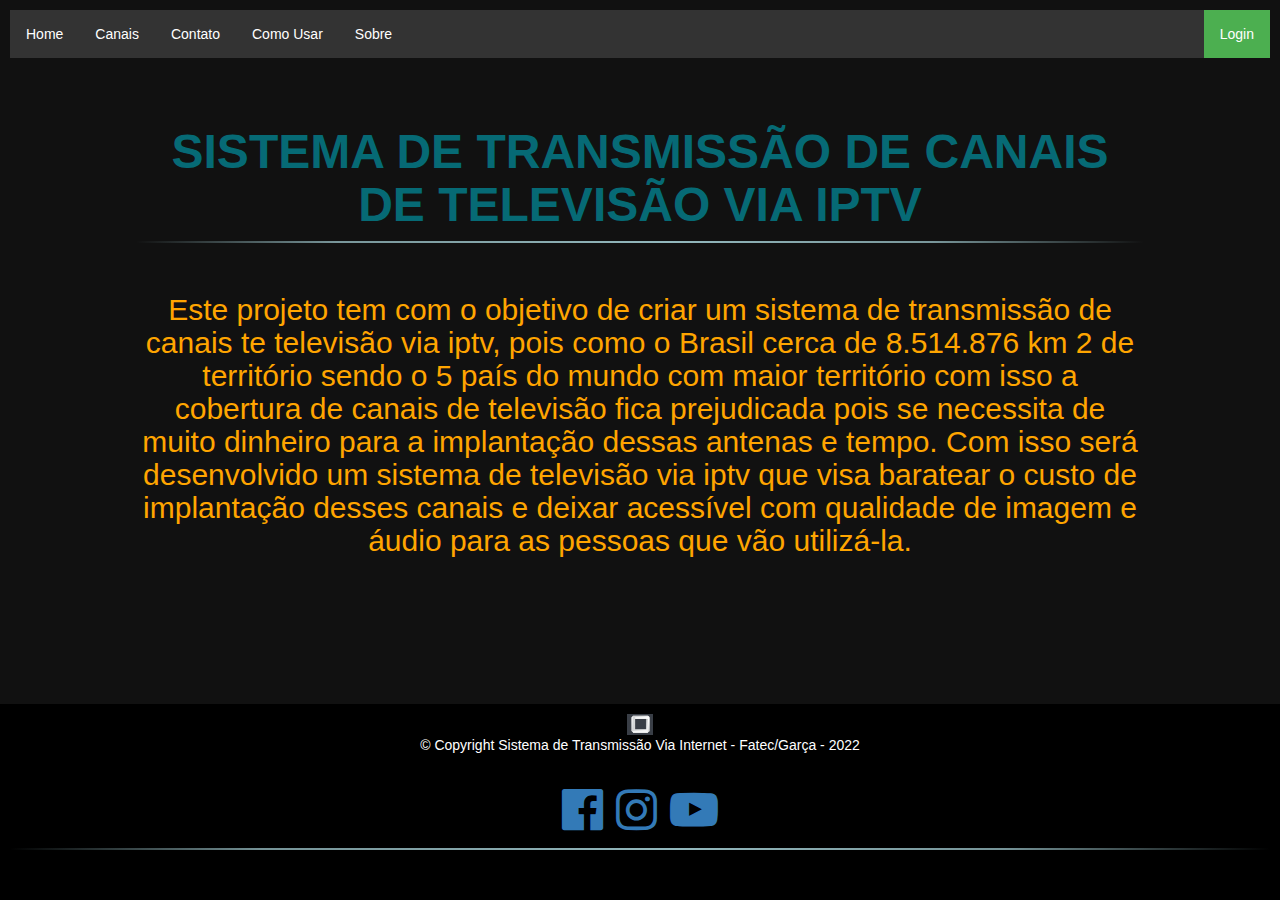
<file: about.html>
<html>

<head>
    <meta charset="utf-8">
    <meta name="viewport" content="width=device-width, initial-scale=1">
    <title>Sobre</title>
    <link rel="stylesheet" href="https://cdnjs.cloudflare.com/ajax/libs/font-awesome/4.7.0/css/font-awesome.min.css">
    <link rel="stylesheet" href="https://maxcdn.bootstrapcdn.com/bootstrap/3.3.7/css/bootstrap.min.css">
    <script src="https://ajax.googleapis.com/ajax/libs/jquery/3.3.1/jquery.min.js"></script>
    <script src="https://maxcdn.bootstrapcdn.com/bootstrap/3.3.7/js/bootstrap.min.js"></script>
    <link rel="stylesheet" href="../css/style.css">
    <link rel="icon" href="images/logo.png">
    <ul>
        <li><a href="index.html">Home</a></li>
        <li><a href="channels.html">Canais</a></li>
        <li><a href="contacts.html">Contato</a></li>
        <li><a href="infos.html">Como Usar</a></li>
        <li><a href="about.html">Sobre</a></li>
        <li style="float:right"><a class="active" href="http://localhost:30002/admin">Login</a></li>
    </ul>
</head>

<body>
    <div class="about">
                <h1>SISTEMA DE TRANSMISSÃO DE CANAIS DE TELEVISÃO VIA IPTV</h1>

                <h2>Este projeto tem com o objetivo de criar um sistema de transmissão de canais te
                    televisão via iptv, pois como o Brasil cerca de 8.514.876 km 2 de território sendo o 5
                    país do mundo com maior território com isso a cobertura de canais de televisão fica
                    prejudicada pois se necessita de muito dinheiro para a implantação dessas antenas
                    e tempo. Com isso será desenvolvido um sistema de televisão via iptv que visa
                    baratear o custo de implantação desses canais e deixar acessível com qualidade de
                    imagem e áudio para as pessoas que vão utilizá-la.</h2>
    </div>
</body>
<footer>
    <img src="images/logo.png" height="2%" width="2%">
    <p class="copyright">© Copyright Sistema de Transmissão Via Internet - Fatec/Garça - 2022</p>
    <h1>
        <a href="https://www.facebook.com/fatecgarca" target="_blank">
            <i class="fa fa-facebook-official"></i>
        </a>
        <a href="https://www.instagram.com/fatecgarca/" target="_blank">
            <i class="fa fa-instagram"></i>
        </a>
        <a href="https://www.youtube.com/channel/UCT1AEkIvDzRKXYa1BOXZXlQ" target="_blank">
            <i class="fa fa-youtube-play"></i>
        </a>
    </h1>
</footer>


</html>
</file>
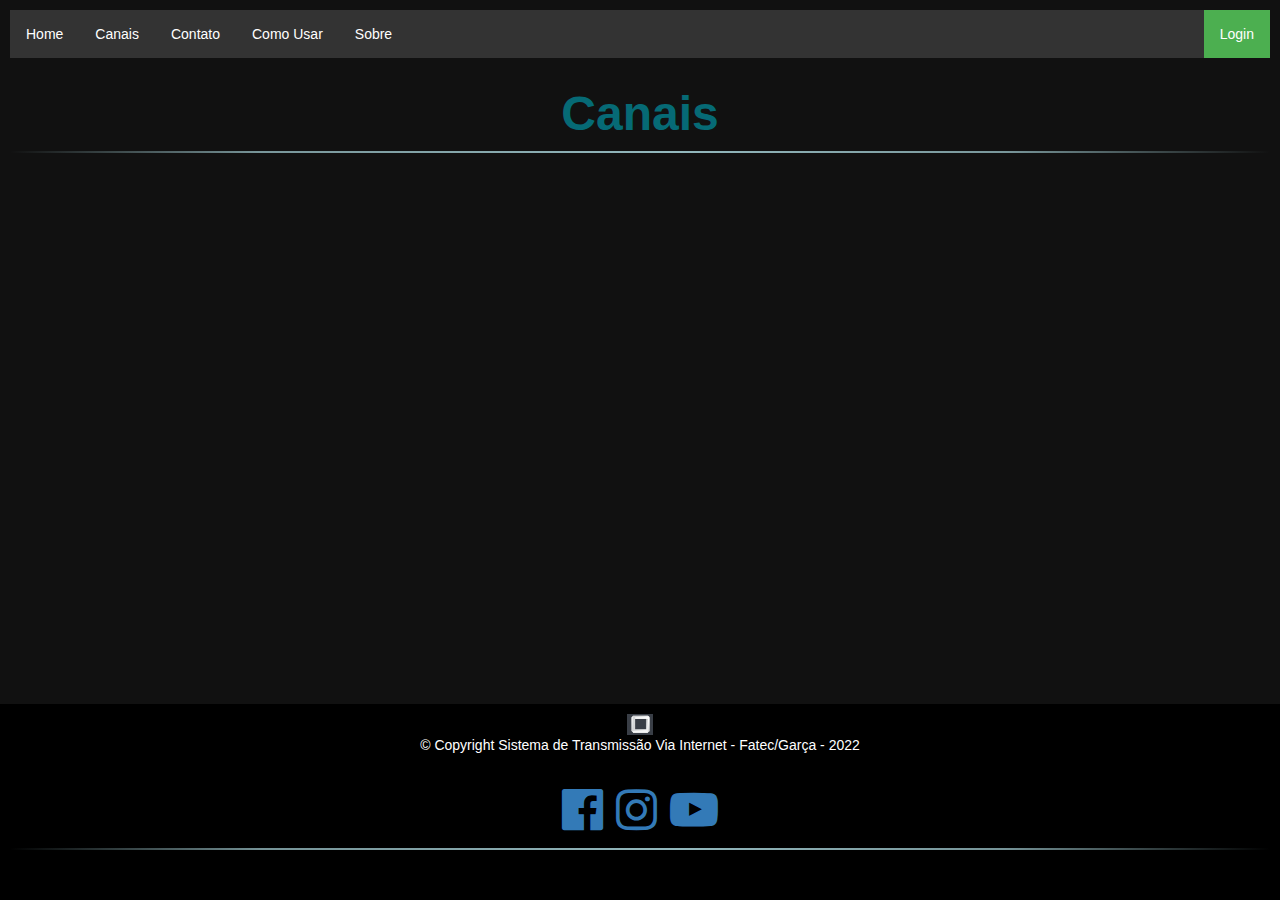
<file: channels.html>
<html>

<head>
    <meta charset="utf-8">
    <meta name="viewport" content="width=device-width, initial-scale=1">
    <title>Canais</title>
    <link rel="stylesheet" href="https://cdnjs.cloudflare.com/ajax/libs/font-awesome/4.7.0/css/font-awesome.min.css">
    <link rel="stylesheet" href="https://maxcdn.bootstrapcdn.com/bootstrap/3.3.7/css/bootstrap.min.css">
    <script src="https://ajax.googleapis.com/ajax/libs/jquery/3.3.1/jquery.min.js"></script>
    <script src="https://maxcdn.bootstrapcdn.com/bootstrap/3.3.7/js/bootstrap.min.js"></script>
    <link rel="stylesheet" href="css/style.css">
    <link rel="icon" href="images/logo.png">
    <ul>
        <li><a href="index.html">Home</a></li>
        <li><a href="channels.html">Canais</a></li>
        <li><a href="contacts.html">Contato</a></li>
        <li><a href="infos.html">Como Usar</a></li>
        <li><a href="about.html">Sobre</a></li>
        <li style="float:right"><a class="active" href="http://localhost:30002/admin">Login</a></li>
    </ul>
</head>
<body>
    <center><h1>Canais</h1></center>
    <div class="channels">
        <ul id="myList"></ul>
        <script>
        let data = [];
        $.ajax({
            url: "http://localhost:30001/api/v1/channels/find/names",
            type: 'GET',
            dataType: 'json', 
            success: function(res) {
                data =res.toString().split(",");
                let list = document.getElementById("myList");
    
                data.forEach((item) => {
                    let li = document.createElement("ul");
                    li.innerText = item;
                    list.appendChild(li);
                });
            }
        });
        
        </script>
    </div>
    <footer>
        <img src="images/logo.png" height="2%" width="2%">
        <p class="copyright">© Copyright Sistema de Transmissão Via Internet - Fatec/Garça - 2022</p>
        <h1>
            <a href="https://www.facebook.com/fatecgarca" target="_blank">
                <i class="fa fa-facebook-official"></i>
            </a>
            <a href="https://www.instagram.com/fatecgarca/" target="_blank">
                <i class="fa fa-instagram"></i>
            </a>
            <a href="https://www.youtube.com/channel/UCT1AEkIvDzRKXYa1BOXZXlQ" target="_blank">
                <i class="fa fa-youtube-play"></i>
            </a>
        </h1>
    </footer>
</body>

</html>
</file>
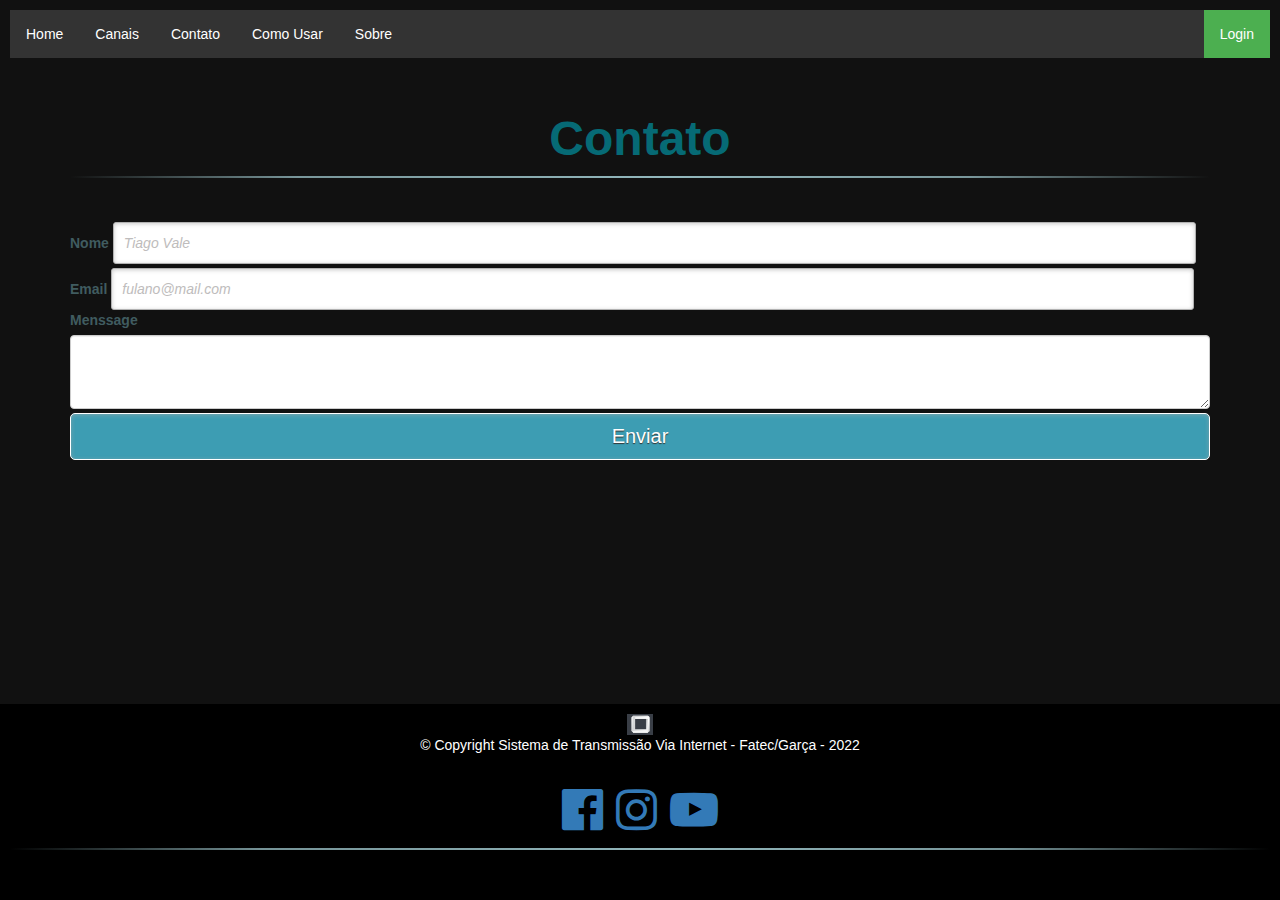
<file: contacts.html>
<html>

<head>
    <meta charset="utf-8">
    <meta name="viewport" content="width=device-width, initial-scale=1">
    <title>Contato</title>
    <link rel="stylesheet" href="https://cdnjs.cloudflare.com/ajax/libs/font-awesome/4.7.0/css/font-awesome.min.css">
    <link rel="stylesheet" href="https://maxcdn.bootstrapcdn.com/bootstrap/3.3.7/css/bootstrap.min.css">
    <script src="https://ajax.googleapis.com/ajax/libs/jquery/3.3.1/jquery.min.js"></script>
    <script src="https://maxcdn.bootstrapcdn.com/bootstrap/3.3.7/js/bootstrap.min.js"></script>
    <link rel="stylesheet" href="css/style.css">
    <link rel="icon" href="images/logo.png">
    <ul>
        <li><a href="index.html">Home</a></li>
        <li><a href="channels.html">Canais</a></li>
        <li><a href="contacts.html">Contato</a></li>
        <li><a href="infos.html">Como Usar</a></li>
        <li><a href="about.html">Sobre</a></li>
        <li style="float:right"><a class="active" href="http://localhost:30002/admin">Login</a></li>
    </ul>
</head>
<body>
    <div class="container">
        <div class="row">
            <div class="col-md-12">
                <form name="cadastro">
                    <h1>Contato</h1>
                    <label for="nomeContacts">Nome</label>
                    <input type="text" id="nomeContacts" placeholder="Tiago Vale" required="required" name="nome" />

                    <label for="emailContacts">Email</label>
                    <input type="email" id="emailid" placeholder="fulano@mail.com" name="email" required="required" />

                    <label for="messageContacts">Menssage</label>
                    <textarea class="form-control" id="messageContacts" name="message" rows="3" maxlength="100" required="required"></textarea>

                    <input id="sendContacts" type="submit" class="enviar" value="Enviar" />

                </form>
            </div>
        </div>
    <footer>
        <img src="images/logo.png" height="2%" width="2%">
        <p class="copyright">© Copyright Sistema de Transmissão Via Internet - Fatec/Garça - 2022</p>
        <h1>
            <a href="https://www.facebook.com/fatecgarca" target="_blank">
                <i class="fa fa-facebook-official"></i>
            </a>
            <a href="https://www.instagram.com/fatecgarca/" target="_blank">
                <i class="fa fa-instagram"></i>
            </a>
            <a href="https://www.youtube.com/channel/UCT1AEkIvDzRKXYa1BOXZXlQ" target="_blank">
                <i class="fa fa-youtube-play"></i>
            </a>
        </h1>
    </footer>
    <script src="/Request/contacts.js"></script>

</body>



</html>
</file>
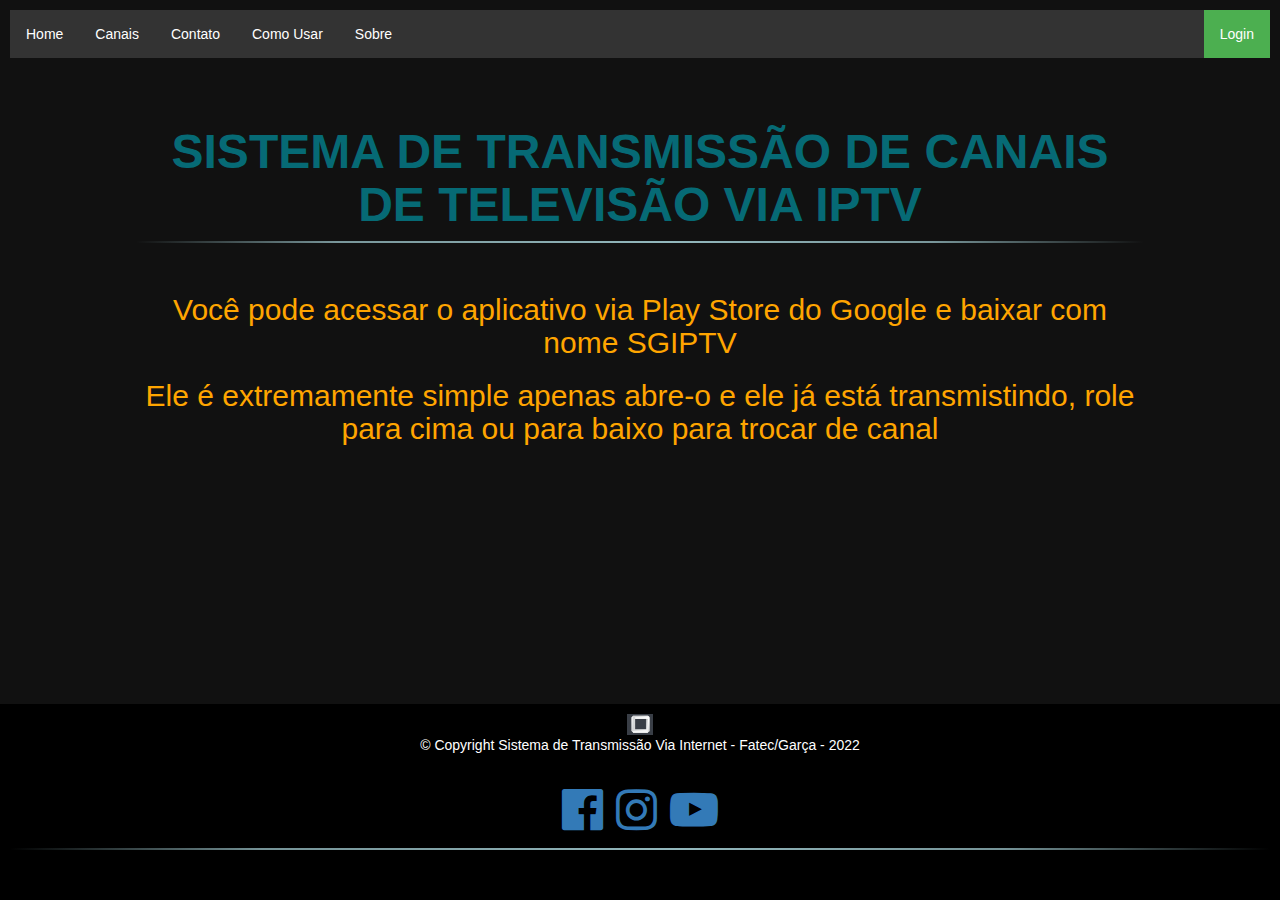
<file: infos.html>
<html>

<head>
    <meta charset="utf-8">
    <meta name="viewport" content="width=device-width, initial-scale=1">
    <title>Como Usar</title>
    <link rel="stylesheet" href="https://cdnjs.cloudflare.com/ajax/libs/font-awesome/4.7.0/css/font-awesome.min.css">
    <link rel="stylesheet" href="https://maxcdn.bootstrapcdn.com/bootstrap/3.3.7/css/bootstrap.min.css">
    <script src="https://ajax.googleapis.com/ajax/libs/jquery/3.3.1/jquery.min.js"></script>
    <script src="https://maxcdn.bootstrapcdn.com/bootstrap/3.3.7/js/bootstrap.min.js"></script>
    <link rel="stylesheet" href="../css/style.css">
    <link rel="icon" href="images/logo.png">
    <ul>
        <li><a href="index.html">Home</a></li>
        <li><a href="channels.html">Canais</a></li>
        <li><a href="contacts.html">Contato</a></li>
        <li><a href="infos.html">Como Usar</a></li>
        <li><a href="about.html">Sobre</a></li>
        <li style="float:right"><a class="active" href="http://localhost:30002/admin">Login</a></li>
    </ul>
</head>

<body>
    <div class="about">
                <h1>SISTEMA DE TRANSMISSÃO DE CANAIS DE TELEVISÃO VIA IPTV</h1>

                <h2>Você pode acessar o aplicativo via Play Store do Google e baixar com nome SGIPTV</h2>
                <h2>Ele é extremamente simple apenas abre-o e ele já está transmistindo, role para cima ou para baixo para trocar de canal</h2>
    </div>
</body>
<footer>
    <img src="images/logo.png" height="2%" width="2%">
    <p class="copyright">© Copyright Sistema de Transmissão Via Internet - Fatec/Garça - 2022</p>
    <h1>
        <a href="https://www.facebook.com/fatecgarca" target="_blank">
            <i class="fa fa-facebook-official"></i>
        </a>
        <a href="https://www.instagram.com/fatecgarca/" target="_blank">
            <i class="fa fa-instagram"></i>
        </a>
        <a href="https://www.youtube.com/channel/UCT1AEkIvDzRKXYa1BOXZXlQ" target="_blank">
            <i class="fa fa-youtube-play"></i>
        </a>
    </h1>
</footer>


</html>
</file>
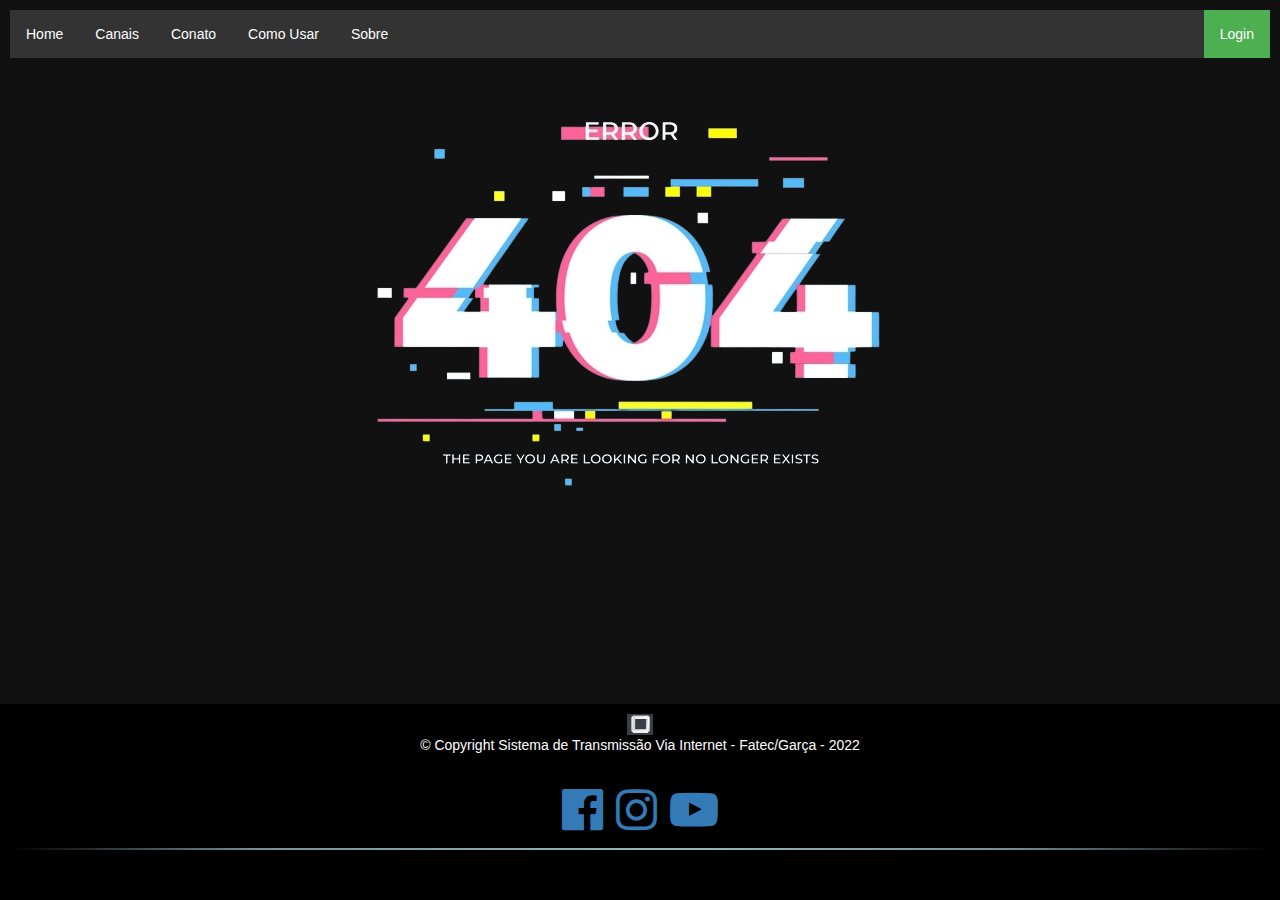
<file: page_not_found.html>
<html lang="pt_br">

<head>
    <meta charset="utf-8">
    <meta name="viewport" content="width=device-width, initial-scale=1">
    <title>Page Not Found</title>
    <link rel="stylesheet" href="https://cdnjs.cloudflare.com/ajax/libs/font-awesome/4.7.0/css/font-awesome.min.css">
    <link rel="stylesheet" href="https://maxcdn.bootstrapcdn.com/bootstrap/3.3.7/css/bootstrap.min.css">
    <script src="https://ajax.googleapis.com/ajax/libs/jquery/3.3.1/jquery.min.js"></script>
    <script src="https://maxcdn.bootstrapcdn.com/bootstrap/3.3.7/js/bootstrap.min.js"></script>
    <link rel="stylesheet" href="css/style.css">
    <link rel="icon" href="images/logo.png">
    <ul>
        <li><a href="index.html">Home</a></li>
        <li><a href="channels.html">Canais</a></li>
        <li><a href="contacts.html">Conato</a></li>
        <li><a href="infos.html">Como Usar</a></li>
        <li><a href="about.html">Sobre</a></li>
        <li style="float:right"><a class="active" href="http://localhost:30002/admin">Login</a></li>
    </ul>
</head>
<body>
    <div id="imgError">
        <p style="text-align:center; height: 500px; padding-top: 3%"><img src="images/erro404.png"></p>
    </div>

    <footer>
        <img src="images/logo.png" height="2%" width="2%">
        <p class="copyright">© Copyright Sistema de Transmissão Via Internet - Fatec/Garça - 2022</p>
        <h1>
            <a href="https://www.facebook.com/fatecgarca" target="_blank">
                <i class="fa fa-facebook-official"></i>
            </a>
            <a href="https://www.instagram.com/fatecgarca/" target="_blank">
                <i class="fa fa-instagram"></i>
            </a>
            <a href="https://www.youtube.com/channel/UCT1AEkIvDzRKXYa1BOXZXlQ" target="_blank">
                <i class="fa fa-youtube-play" aria-hidden="true"></i>
            </a>
        </h1>
    </footer>
</body>


</html>
</file>
<file: css/style.css>
/* CSS reset */

    
  body{
    margin:10px;
    background-color: #111;
  }
  footer{
    text-align: center;
    background: black;
    color: white;
    padding: 10px;
    position: fixed;
    left: 0;
    bottom: 0;
    width: 100%;
}
  .container{
    padding-top: 2%;
  }
  a{
    text-decoration: none;
  }
  
  /* esconde as ancoras da tela */
  a.links{
    display: none;
  }
  
  /* content que contem os formulários */
  .content{
    width: 500px;
    margin: 0px auto;
    position: relative; 
  }
  
  /* formatando o cabeçalho dos formulários */
  h1{
    font-size: 48px;
    color: #066a75;
    padding: 10px 0;
    font-family: Arial,sans-serif;
    font-weight: bold;
    text-align: center;
    padding-bottom: 30px;
  }
  h1:after{
    content: ' ';
    display: block;
    width: 100%;
    height: 2px;
    margin-top: 10px;
    background: -webkit-linear-gradient(left, rgba(147,184,189,0) 0%,rgba(147,184,189,0.8) 20%,rgba(147,184,189,1) 53%,rgba(147,184,189,0.8) 79%,rgba(147,184,189,0) 100%); 
    background: linear-gradient(left, rgba(147,184,189,0) 0%,rgba(147,184,189,0.8) 20%,rgba(147,184,189,1) 53%,rgba(147,184,189,0.8) 79%,rgba(147,184,189,0) 100%); 
  }
  
  p{
    margin-bottom:15px;
  }
  p:first-child{
    margin: 0px;
  }
  label{
    color: #405c60;
    position: relative;
  }
  
  /**** advanced input styling ****/
  /* placeholder */
  ::-webkit-input-placeholder  {
    color: #bebcbc; 
    font-style: italic;
  }
  input:-moz-placeholder,
  textarea:-moz-placeholder{
    color: #bebcbc;
    font-style: italic;
  } 
  input {
    outline: none;
  }
  
  input:not([type="checkbox"]){
    width: 95%;
    margin-top: 4px;
    padding: 10px;  
    border: 1px solid #b2b2b2;
    
    -webkit-border-radius: 3px;
    border-radius: 3px;
    
    -webkit-box-shadow: 0px 1px 4px 0px rgba(168, 168, 168, 0.6) inset;
    box-shadow: 0px 1px 4px 0px rgba(168, 168, 168, 0.6) inset;
    
    -webkit-transition: all 0.2s linear;
    transition: all 0.2s linear;
  }
  
  /*estilo do botão submit */
  input[type="submit"]{
    width: 100%!important;
    cursor: pointer;  
    background: #3d9db3;
    padding: 8px 5px;
    color: #fff;
    font-size: 20px;  
    border: 1px solid #fff; 
    margin-bottom: 10px;  
    text-shadow: 0 1px 1px #333;
    
    -webkit-border-radius: 5px;
    border-radius: 5px;
    
    transition: all 0.2s linear;
  }
  input[type="submit"]:hover{
    background: #4ab3c6;
  }
 
  body {
      background-color: #111;
  }
  ul {
      list-style-type: none;
      margin: 0;
      padding: 0;
      overflow: hidden;
      background-color: #333;
  }

  li {
      float: left;
  }

  li a {
      display: block;
      color: white;
      text-align: center;
      padding: 14px 16px;
      text-decoration: none;
  }

  li a:hover:not(.active) {
      background-color: orange;
  }

  .active {
      background-color: #4CAF50;
  }

  .about{
    text-align: center;
    padding-top: 3%;
    padding-left: 10%;
    padding-right: 10%;
    color: orange;
  }
  .carousel-inner{
    align-items: center;
}
.container1{
    position:absolute;
    padding-left: 3%;
    padding-top: 3%;
    width: 43%;
    height: 43%;
    flex-direction: column;
    justify-content: center;
    align-items: center;
}
.container2{
    text-align-last: right;
    padding: 10%;
    color: orange;
    text-align: center;
    size: auto;
}
.channels{
  text-align: center;
  color:orange;
}
</file>
